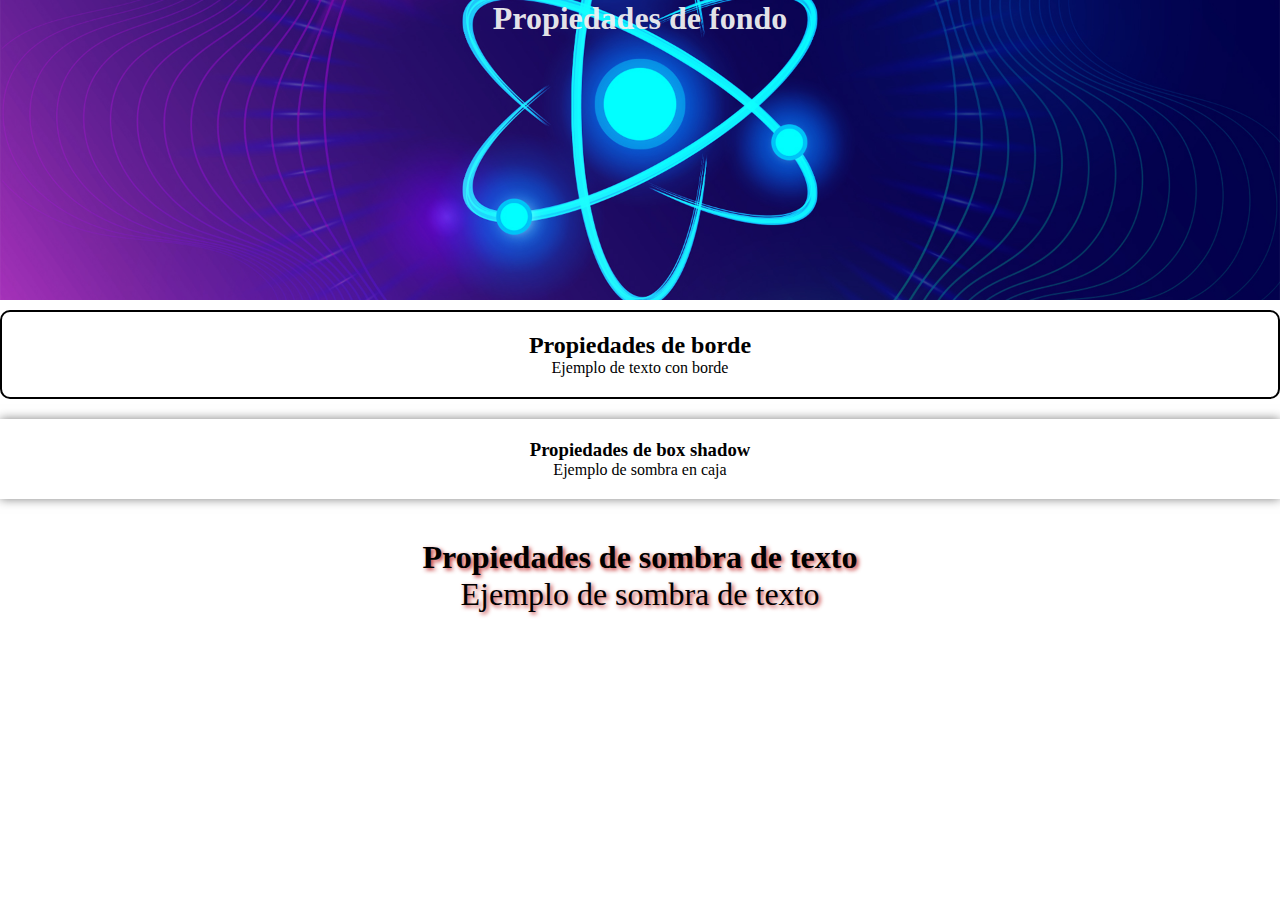
<file: Clase-12/index.html>
<!DOCTYPE html>
<html lang="en">
<head>
    <meta charset="UTF-8">
    <meta name="viewport" content="width=device-width, initial-scale=1.0">
    <title> Clase - 12 </title>
    <link rel="stylesheet" href="./css/styles.css">
</head>
<body>
    
    <div class="background-properties">
            <h1> Propiedades de fondo </h1>
    </div>

    <div class="border-properties">

        <h2> Propiedades de borde </h2>

        <p> Ejemplo de texto con borde </p>

    </div>

    <div class="box-shadow-properties">

        <h3> Propiedades de box shadow </h3>

        <p> Ejemplo de sombra en caja </p>

    </div>

    <div class="text-shadow-properties">

        <h4> Propiedades de sombra de texto </h4>

        <p> Ejemplo de sombra de texto </p>

    </div>

</body>
</html>
</file>
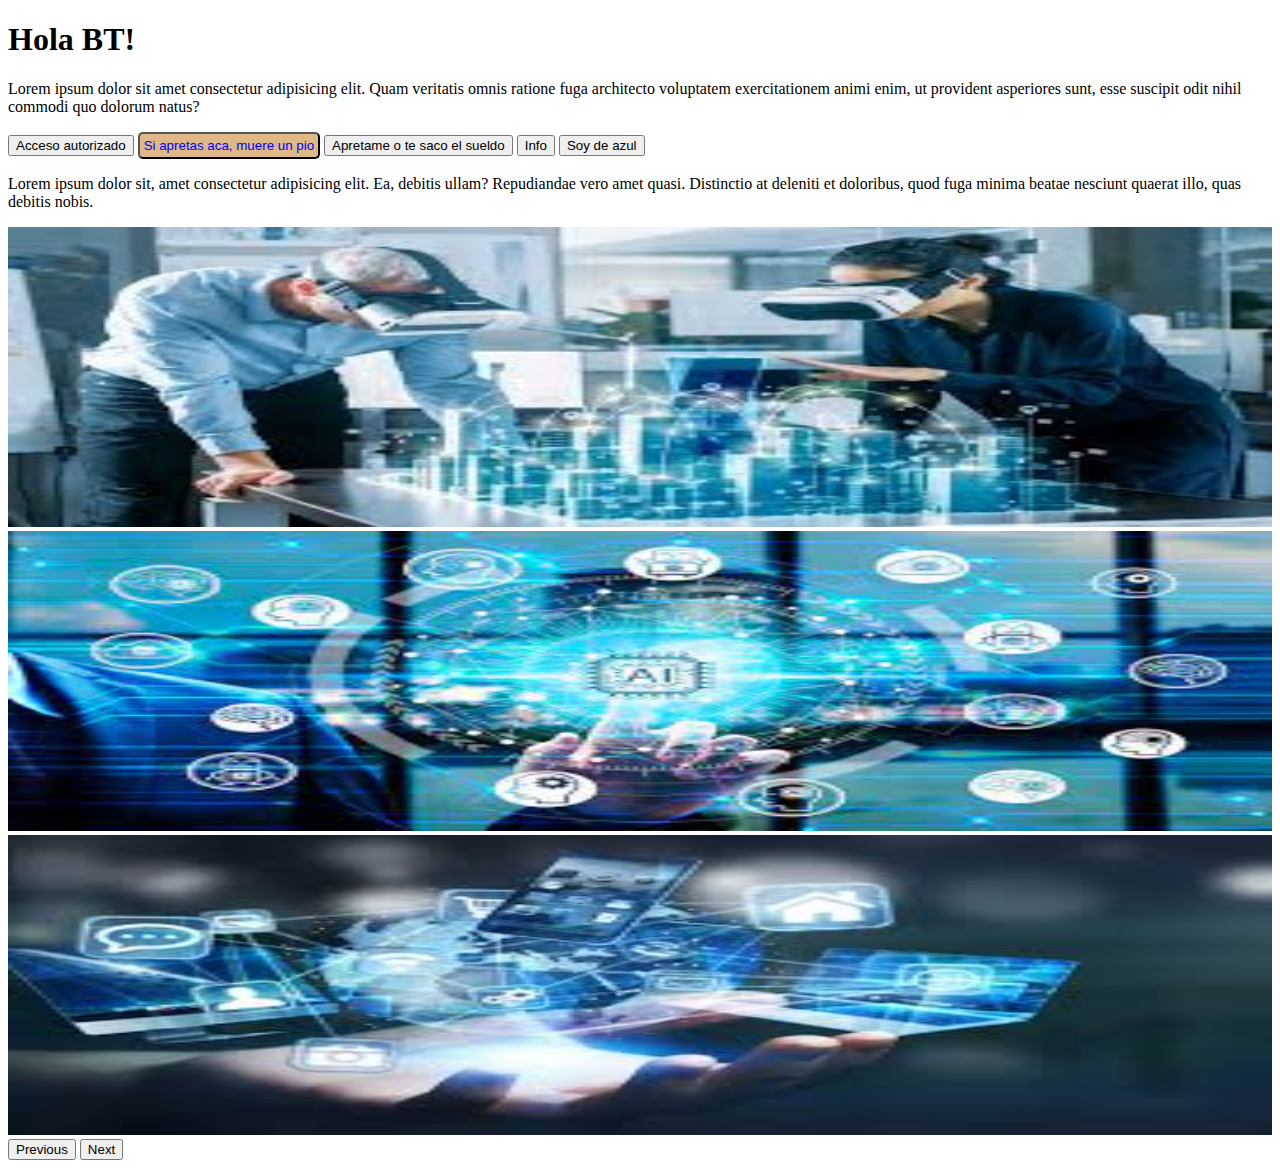
<file: Clase-15/index.html>
<!DOCTYPE html>
<html lang="en">

<head>
    <meta charset="UTF-8" />
    <meta name="viewport" content="width=device-width, initial-scale=1.0" />
    <title>Document</title>
    <link href="https://cdn.jsdelivr.net/npm/bootstrap@5.3.1/dist/css/bootstrap.min.css" rel="stylesheet"
        integrity="sha384-4bw+/aepP/YC94hEpVNVgiZdgIC5+VKNBQNGCHeKRQN+PtmoHDEXuppvnDJzQIu9" crossorigin="anonymous" />
    <link rel="stylesheet" href="./css/style.css" />
    <script src="https://cdn.jsdelivr.net/npm/@popperjs/core@2.11.8/dist/umd/popper.min.js"
        integrity="sha384-I7E8VVD/ismYTF4hNIPjVp/Zjvgyol6VFvRkX/vR+Vc4jQkC+hVqc2pM8ODewa9r"
        crossorigin="anonymous"></script>
    <script src="https://cdn.jsdelivr.net/npm/bootstrap@5.3.1/dist/js/bootstrap.min.js"
        integrity="sha384-Rx+T1VzGupg4BHQYs2gCW9It+akI2MM/mndMCy36UVfodzcJcF0GGLxZIzObiEfa"
        crossorigin="anonymous"></script>
</head>

<body>
    <h1>Hola BT!</h1>
    <p>
        Lorem ipsum dolor sit amet consectetur adipisicing elit. Quam veritatis
        omnis ratione fuga architecto voluptatem exercitationem animi enim, ut
        provident asperiores sunt, esse suscipit odit nihil commodi quo dolorum
        natus?
    </p>
    <button class="btn btn-success">Acceso autorizado</button>
    <button style="
        color: blue;
        background-color: burlywood;
        border-radius: 5px;
        padding: 4px;
      ">
        Si apretas aca, muere un pio
    </button>
    <button class="btn btn-danger">Apretame o te saco el sueldo</button>
    <button class="btn btn-info">Info</button>
    <button class="btn btn-primary">Soy de azul</button>

    <!-- Grid  -->

    <!-- Las grillas se manejan SIEMPRE BAJO 12 COLUMNAS -->
    <!-- Estas col se dividen en algo que se llama: breakpoint o Puntos de quiebre -->

    <!-- 

        Celular o pantalla pequeña: xs y sm y md == extrasmall y smally y medium
        Tablet en horizontal o vertical: md y L == medium o Large
        Desktop o portatil: L y XL == Large o extraLarge
        PC de escritorio y mas: xL - xxL - xxxL == extraLarge o 2xLarge o 3x extraLarge
    -->
    <div class="container">
        <div class="row">
            <div class="col-xs col-sm-5 col-md-4 col-lg-6 col-xl-4">
                <p>
                    Lorem ipsum dolor sit, amet consectetur adipisicing elit. Ea,
                    debitis ullam? Repudiandae vero amet quasi. Distinctio at deleniti
                    et doloribus, quod fuga minima beatae nesciunt quaerat illo, quas
                    debitis nobis.
                </p>
            </div>
            <div class="col-xs col-sm-7 col-8 col-lg-6 col-xl-8">
                <div id="carouselExample" class="carousel slide">
                    <div class="carousel-inner">
                        <div class="carousel-item active">
                            <img src="./media/image_6.jpg" class="d-block w-100" alt="foto-logo-bootstrap" />
                        </div>
                        <div class="carousel-item">
                            <img src="./media/image_8.jpg" class="d-block w-100" alt="..." />
                        </div>
                        <div class="carousel-item">
                            <img src="./media/images_10.jpg" class="d-block w-100" alt="..." />
                        </div>
                    </div>
                    <button class="carousel-control-prev" type="button" data-bs-target="#carouselExample"
                        data-bs-slide="prev">
                        <span class="carousel-control-prev-icon" aria-hidden="true"></span>
                        <span class="visually-hidden">Previous</span>
                    </button>
                    <button class="carousel-control-next" type="button" data-bs-target="#carouselExample"
                        data-bs-slide="next">
                        <span class="carousel-control-next-icon" aria-hidden="true"></span>
                        <span class="visually-hidden">Next</span>
                    </button>
                </div>
            </div>
        </div>
    </div>
</body>

</html>
</file>
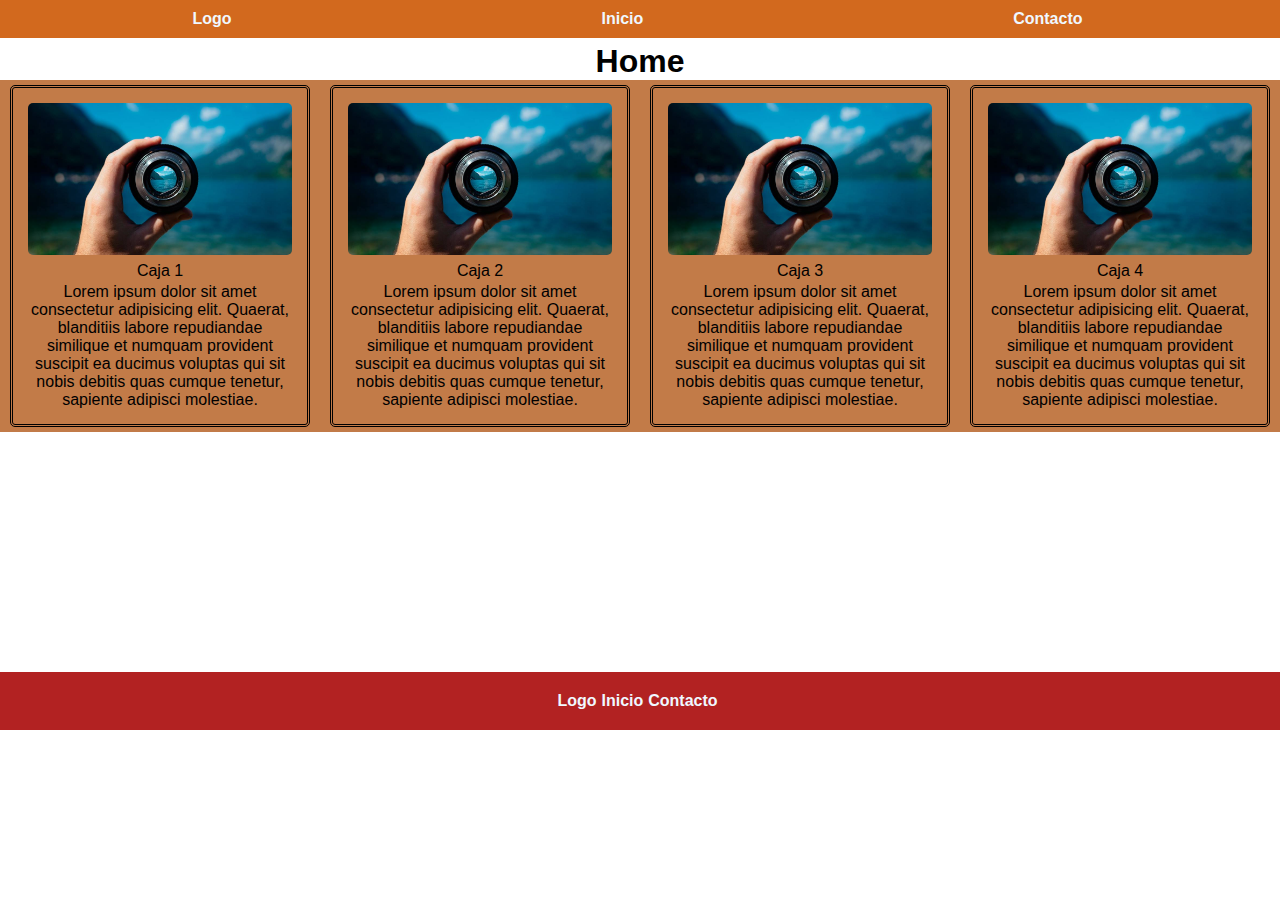
<file: Clase-5/index.html>
<!DOCTYPE html>
<html lang="en">
<head>
    <meta charset="UTF-8">
    <meta name="viewport" content="width=device-width, initial-scale=1.0">

    <link rel="stylesheet" href="./css/style.css">

    <title>Flex</title>
</head>
<body>

    <header>
        <nav>
            <a href="index.html">Logo</a>
            <a href="index.html">Inicio</a>
            <a href="./pages/contacto.html">Contacto</a>
        </nav>
    </header>

    <h1>Home</h1>

    <main>

        <section>

            <div class="container">

                <div class="children">

                    <img src="./media/paisaje.jpg" alt="foto-paisaje">

                    <h3>Caja 1</h3>

                    <p>Lorem ipsum dolor sit amet consectetur adipisicing elit. Quaerat, blanditiis labore repudiandae similique et numquam provident suscipit ea ducimus voluptas qui sit nobis debitis quas cumque tenetur, sapiente adipisci molestiae.</p>

                </div>

                <div class="children">
                    <img src="./media/paisaje.jpg" alt="foto-paisaje">

                    <h3>Caja 2</h3>

                    <p>Lorem ipsum dolor sit amet consectetur adipisicing elit. Quaerat, blanditiis labore repudiandae similique et numquam provident suscipit ea ducimus voluptas qui sit nobis debitis quas cumque tenetur, sapiente adipisci molestiae.</p>

                </div>

                <div class="children">
                    <img src="./media/paisaje.jpg" alt="foto-paisaje">

                    <h3>Caja 3</h3>

                    <p>Lorem ipsum dolor sit amet consectetur adipisicing elit. Quaerat, blanditiis labore repudiandae similique et numquam provident suscipit ea ducimus voluptas qui sit nobis debitis quas cumque tenetur, sapiente adipisci molestiae.</p>

                </div>

                <div class="children">
                    <img src="./media/paisaje.jpg" alt="foto-paisaje">

                    <h3>Caja 4</h3>

                    <p>Lorem ipsum dolor sit amet consectetur adipisicing elit. Quaerat, blanditiis labore repudiandae similique et numquam provident suscipit ea ducimus voluptas qui sit nobis debitis quas cumque tenetur, sapiente adipisci molestiae.</p>

                </div>

            </div>

        </section>


    </main>


    <footer>
        <a href="index.html">Logo</a>
        <a href="index.html">Inicio</a>
        <a href="./pages/contacto.html">Contacto</a>
    </footer>

    
</body>
</html>
</file>
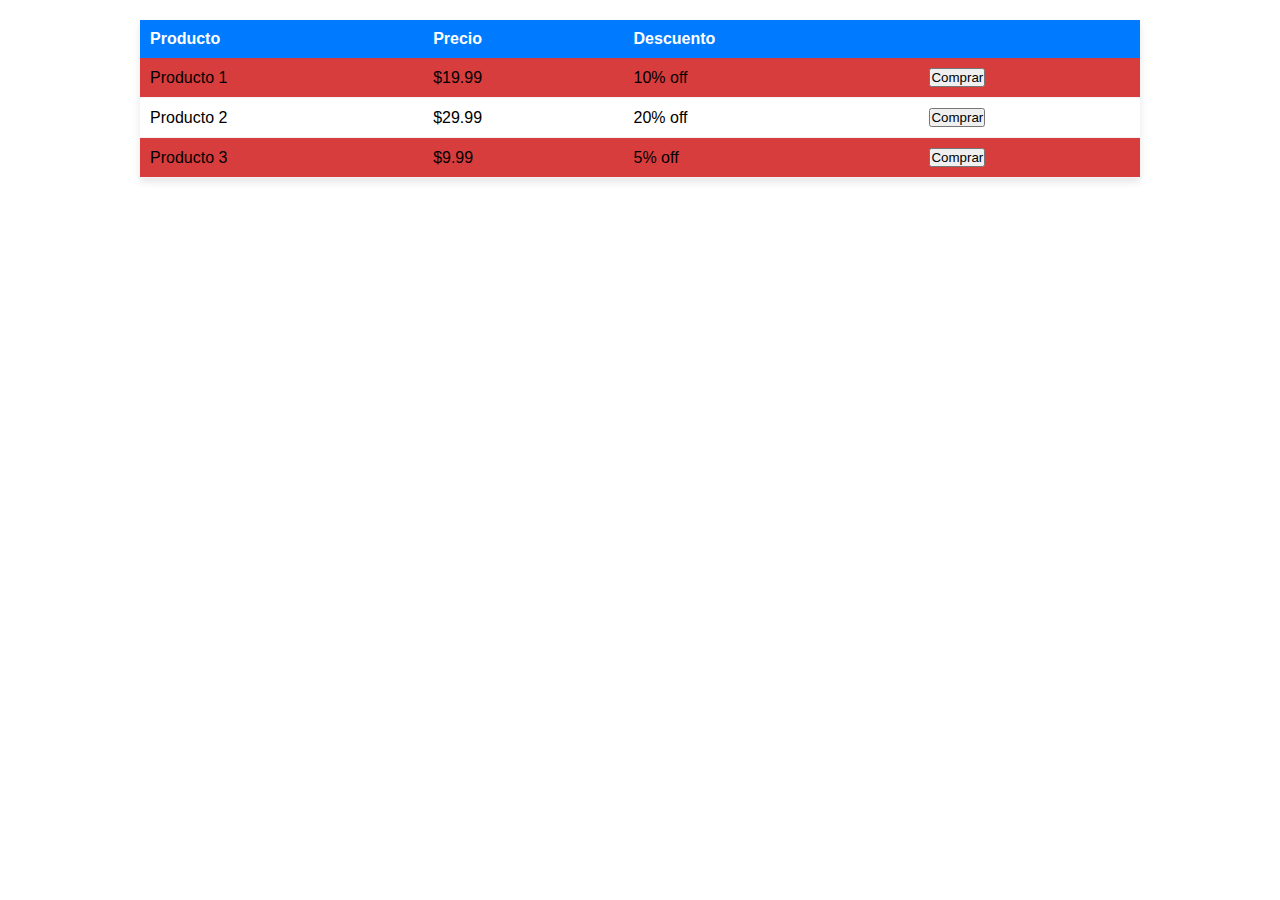
<file: Clase-16/newsletter.html>
<!DOCTYPE html>
<html lang="es">
<head>
    <meta charset="UTF-8">
    <meta name="viewport" content="width=device-width, initial-scale=1.0">
    <title> Newsletter Table </title>
    <link rel="stylesheet" href="./css/news.css">
</head>
<body>

    <table class="newsletter-table">
        <tbody> 
        <tr>
            <th>Producto</th>
            <th>Precio</th>
            <th>Descuento</th>
            <th></th>
        </tr>
        <tr>
            <td>Producto 1</td>
            <td>$19.99</td>
            <td>10% off</td>
            <td><button>Comprar</button></td>
        </tr>
        <tr>
            <td>Producto 2</td>
            <td>$29.99</td>
            <td>20% off</td>
            <td><button>Comprar</button></td>
        </tr>
        <tr>
            <td>Producto 3</td>
            <td>$9.99</td>
            <td>5% off</td>
            <td><button>Comprar</button></td>
        </tr>
        </tbody>

    </table>
    
</body>
</html>
</file>
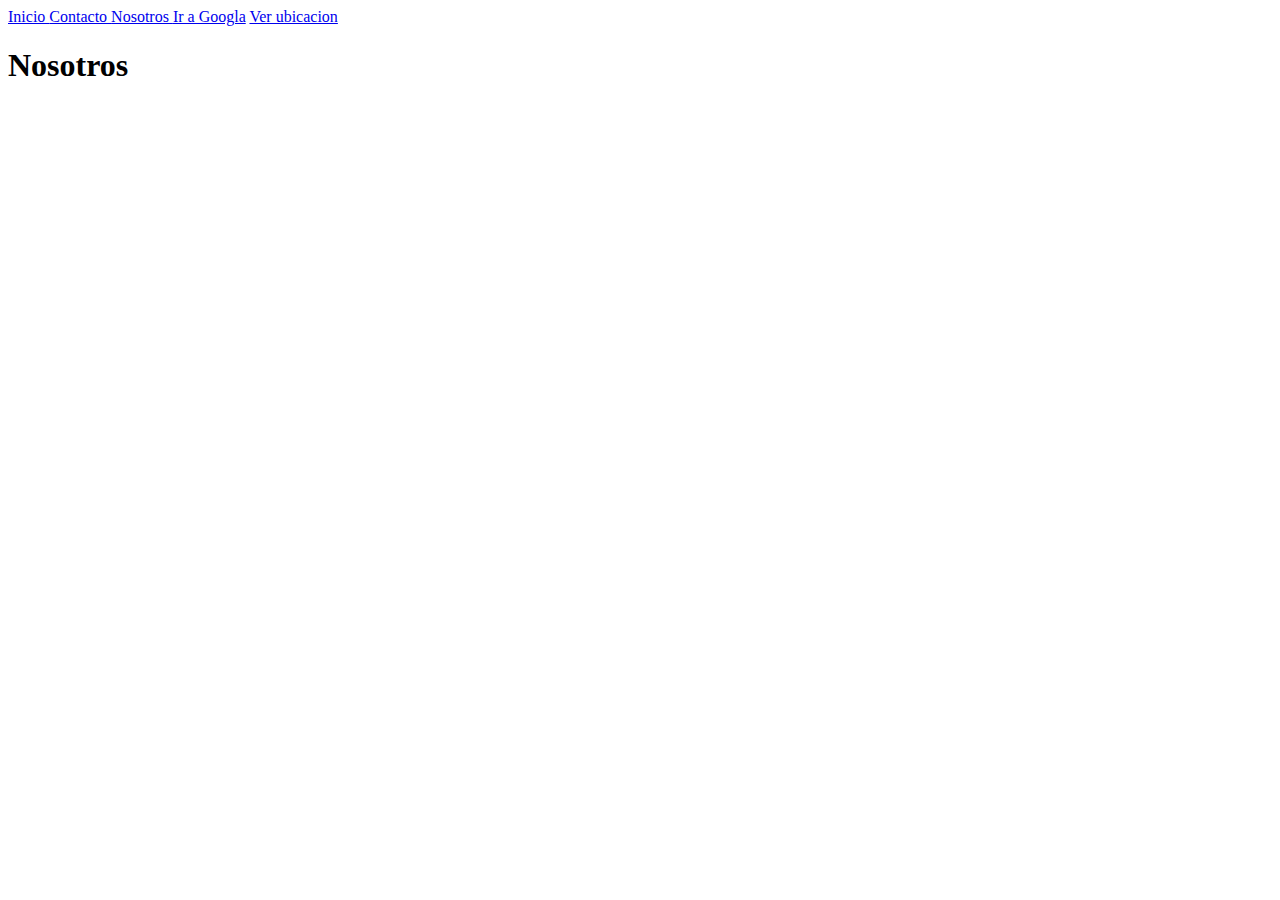
<file: Clase-4/pages/nosotros.html>
<!DOCTYPE html>
<html lang="es">
<head>
    <meta charset="UTF-8">
    <meta name="viewport" content="width=device-width, initial-scale=1.0">
    <title> AC/DC - nosotros </title>


</head>
<body>
<!--Enlaces relativos y enlaces absolutos-->

<!--Enlaces relaticos: nos llevan hacia algun enlace que esta dentro de nuestro proyecto -->

<!--Enlaces absolutos: nos llevan hacia algun enlace externo a nuestro proyecto-->
    <header>
        <nav>
            <a href="../index.html"> Inicio </a>
            <a href="contacto.html"> Contacto </a>
            <a href="nosotros.html"> Nosotros </a>
            <a href="https://www.google.com" target="_blank"> Ir a Googla</a>
            <a href="https://goo.gl/maps/KXm4Lhk6M2ETLKiE8">Ver ubicacion</a>
        </nav>
    </header>

    <h1>Nosotros</h1>

    <iframe width="560" height="315" src="https://www.youtube-nocookie.com/embed/tVvTDVswTxQ" title="YouTube video player" frameborder="0" allow="accelerometer; autoplay; clipboard-write; encrypted-media; gyroscope; picture-in-picture; web-share" allowfullscreen></iframe>

    <iframe src="https://www.google.com/maps/embed?pb=!1m18!1m12!1m3!1d3284.0699373699995!2d-58.37851638907418!3d-34.60239297284201!2m3!1f0!2f0!3f0!3m2!1i1024!2i768!4f13.1!3m3!1m2!1s0x95bccacc473596c3%3A0x568d6d5f7f1f535d!2sEducaci%C3%B3nIT!5e0!3m2!1ses-419!2sar!4v1686872030516!5m2!1ses-419!2sar" width="600" height="450" style="border:0;" allowfullscreen="" loading="lazy" referrerpolicy="no-referrer-when-downgrade"></iframe>


</body>
</html>
</file>
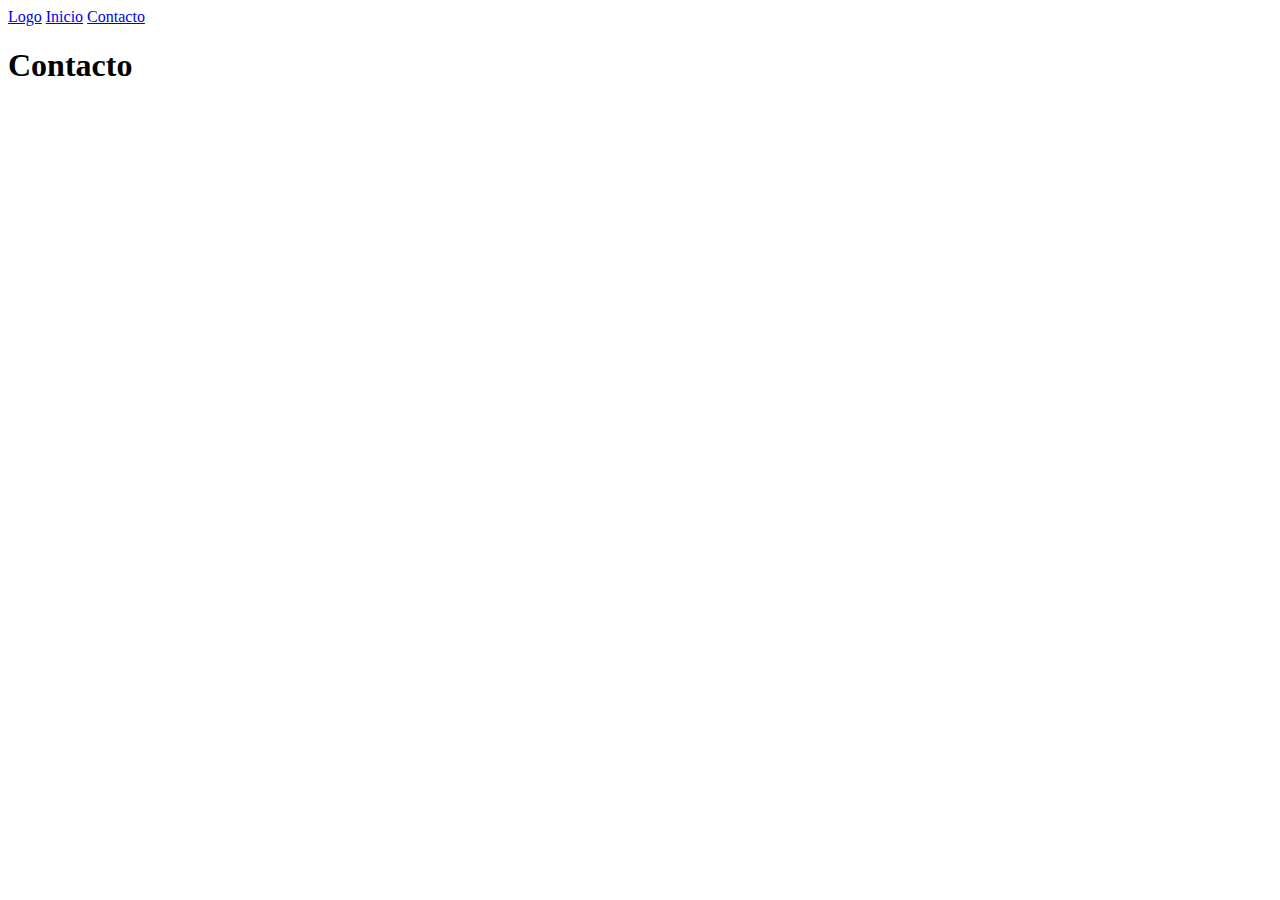
<file: Clase-5/pages/contacto.html>
<!DOCTYPE html>
<html lang="en">
<head>
    <meta charset="UTF-8">
    <meta name="viewport" content="width=device-width, initial-scale=1.0">
    <title>Flex</title>
</head>
<body>

    <header>
        <nav>
            <a href="../index.html">Logo</a>
            <a href="../index.html">Inicio</a>
            <a href="contacto.html">Contacto</a>
        </nav>
    </header>

    <h1>Contacto</h1>
    
</body>
</html>
</file>
<file: Clase-12/css/styles.css>
*{
    margin: 0;
    padding: 0;
    box-sizing: border-box;
}

.background-properties{
    height: 300px;
    width: 100%;
    background-color: #f1f1f1;
    /* Vinculamos url directamente a la hoja css */
    background-image: url('../media/React.jpg');
    /* Evitamos que la imagen se repita por default */
    background-repeat: no-repeat;
    /* Centamos la imagen */
    background-position: center;
    /* background-attachment: fixed; */
    /* Cubre al 100 */
    background-size: cover;
}

h1{
    text-align: center;
    color: #f1f1f1f1;
}

.border-properties{
    border: 2px solid #000000;
    border-radius: 10px;
    padding: 20px;
    margin-top: 10px;
    text-align: center;
}

.border-properties:hover{
    color: aliceblue;
    background-color: black;
    font-family: Verdana, Geneva, Tahoma, sans-serif;
}

.box-shadow-properties{
    margin-top: 20px;
    margin-bottom: 20px;
    padding: 20px;
    box-shadow: 0px 0px 10px rgba(0, 0, 0, 0.5);
    text-align: center;
}

.box-shadow-properties:hover{
    box-shadow: 0px 0px 10px aliceblue;
    background-color: black;
    color: #f1f1f1;
}

.text-shadow-properties{
    text-shadow: 2px 2px 4px #c43131;
    padding: 20px;
    margin-top: 20px;
    font-size: xx-large;
    text-align: center;
    transition: text-shadow 0.5s, filter 0.5s;
    animation: hover-animation 2s infinite;
}

.text-shadow-properties:hover{
    text-shadow: 4px 4px 8px #000000;
    filter: blur(2px);
}

@keyframes hover-animation {
    0%{
        text-shadow: 2px 2px 4px #c43131;
        filter: blur(0px);
    }
    50%{
        text-shadow: 2px 2px 4px #000000;
        filter: blur(0px);
    }
    100%{
        text-shadow: 2px 2px 4px #c43131;
        filter: blur(0px);
    }
}
</file>
<file: Clase-15/css/style.css>
img{
    width: 100%;
    height: 300px;
}
</file>
<file: Clase-5/css/style.css>
*{
    margin: 0;
    padding: 0;
    box-sizing: border-box;
    font-family: Verdana, Geneva, Tahoma, sans-serif;
}

header{
    width: 100%;
    background-color: chocolate;
    padding: 10px;
    margin-bottom: 5px;
}

nav{
    display: flex;
    justify-content: space-around;
}

nav > a{
    text-decoration: none;
    color: aliceblue;
    font-weight: bolder;
    margin-right: 5px;
}

h1{
    text-align: center;
}

main{
    background-color: rgb(194, 123, 72);
    width: 100%;
    height: auto;

}

.container{
    display: flex;
    justify-content: space-around;
    flex-wrap: wrap;
}

.children{
    width: 300px;
    padding: 15px;
    border-style: double;
    border-radius: 5px;
    margin: 5px;
}

img{
    width: 100%;
    border-radius: 5px;
}

h3{
    text-align: center;
    font-size: 1em;
    font-weight: lighter;
    margin-top: 3px;
    margin-bottom: 3px;
}

p{
    text-align: center;
    line-height: 1,5em;
}

footer{
    width: 100%;
    background-color: firebrick;
    padding: 20px;
    margin-bottom: 5px;
    display: flex;
    justify-content: center;
    margin-top: 15em;

}

footer > a{
    text-decoration: none;
    color: aliceblue;
    font-weight: bolder;
    margin-right: 5px;
}
</file>
<file: Clase-16/css/news.css>
*{
    font-family: Verdana, Geneva, Tahoma, sans-serif;
    /* background-color: #f5f5f5; */
    margin: 0;
    padding: 0;
}
.newsletter-table{
    width: 100%;
    max-width: 1000px;
    margin: 20px auto;
    border-collapse: collapse;
    background-color: #ffffff;
    box-shadow: 0 4px 8px rgba(0, 0, 0, 0.1);
}
.newsletter-table th{
    background-color: #007bff;
    color: #ffffff;
    padding: 10px;
    text-align: left;
}
.newsletter-table td{
    padding: 10px;
    border-bottom: 1px solid #f2f2f2;
}
.newsletter-table tr:nth-child(even){
    background-color: #d83d3d;
}
.newsletter-table tr:nth-child(even):hover{
    background-color: #524481;
    color: #f2f2f2;
}
</file>
